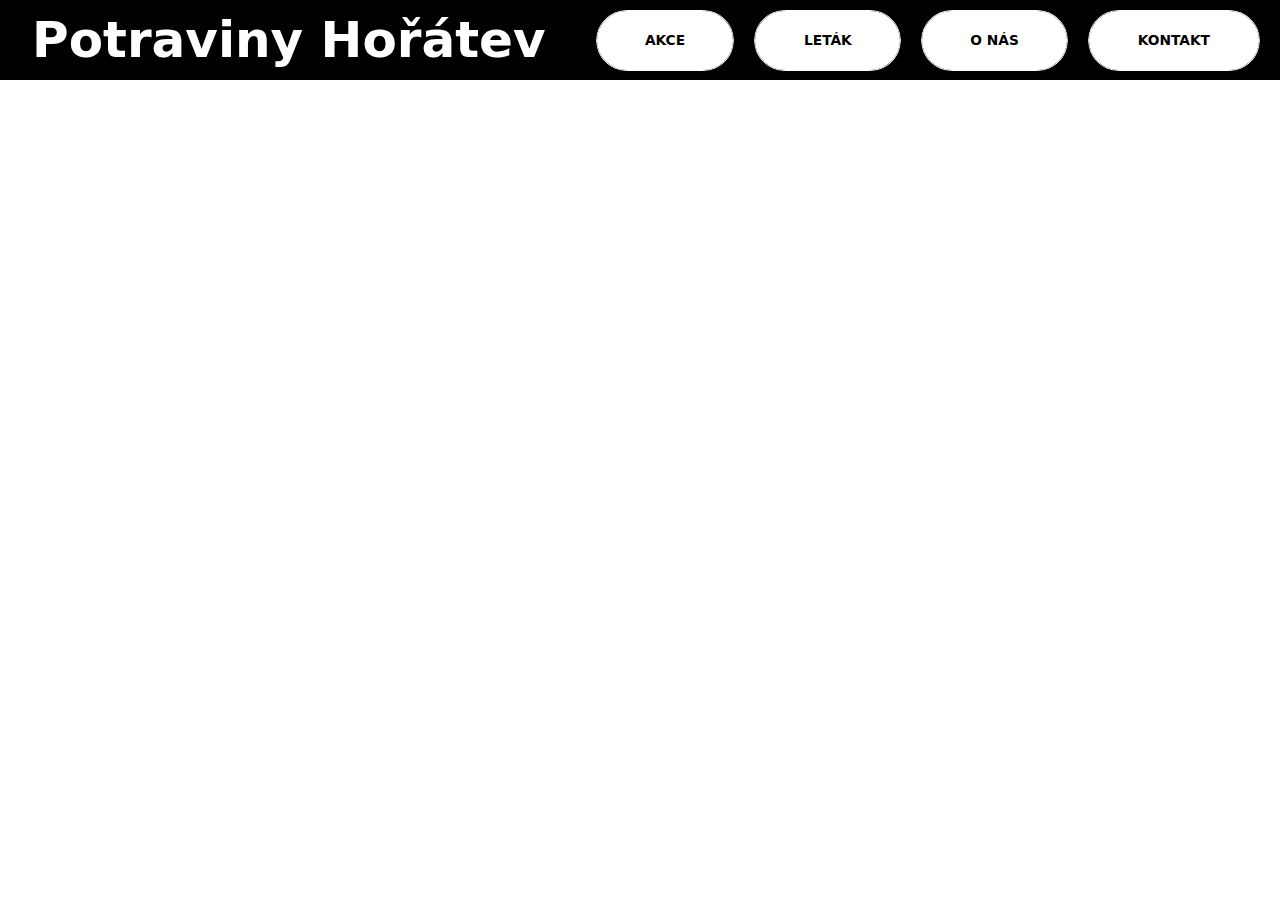
<file: KEM/index.html>
<!DOCTYPE html>
<html lang="en">
<head>
    <meta charset="UTF-8">
    <meta name="viewport" content="width=device-width, initial-scale=1.0">
    <title>Potraviny Hořátev</title>
    <link rel="stylesheet" href="style.css">
</head>
<body class="body1">
    <section class="header">
    <a href="index.html" style="text-decoration: none; color: inherit;">   
        <h1>Potraviny Hořátev</h1>
    </a>
    <a href="Akce.html" style="text-decoration: none; color: inherit;">
        <button class="btn-53">
            <div class="original">AKCE</div>
            <div class="letters">
            <span>A</span>
            <span>K</span>
            <span>C</span>
            <span>E</span>
            </div>
        </button>
    </a>
    <a href ="Leták.html" style="text-decoration: none; color: inherit;">
        <button1 class="btn-52">
            <div class="original">LETÁK</div>
            <div class="letters">
            <span>L</span>
            <span>E</span>
            <span>T</span>
            <span>Á</span>
            <span>K</span>
            </div>
        </button1>
    </a>
    <a href="O Nás.html" style="text-decoration: none; color: inherit;">
        <button2 class="btn-51">
            <div class="original">O NÁS</div>
            <div class="letters">
            <span>O</span>
            <span>&nbsp;</span>
            <span>N</span>
            <span>Á</span>
            <span>S</span>
            </div>
        </button2>
    </a>
    <a href="Kontakt.html" style="text-decoration: none; color: inherit;">
        <button3 class="btn-50">
            <div class="original">KONTAKT</div>
            <div class="letters">
            <span>K</span>
            <span>O</span>
            <span>N</span>
            <span>T</span>
            <span>A</span>
            <span>K</span>
            <span>T</span>
            </div>
    </section>
</body>

</html>
</file>
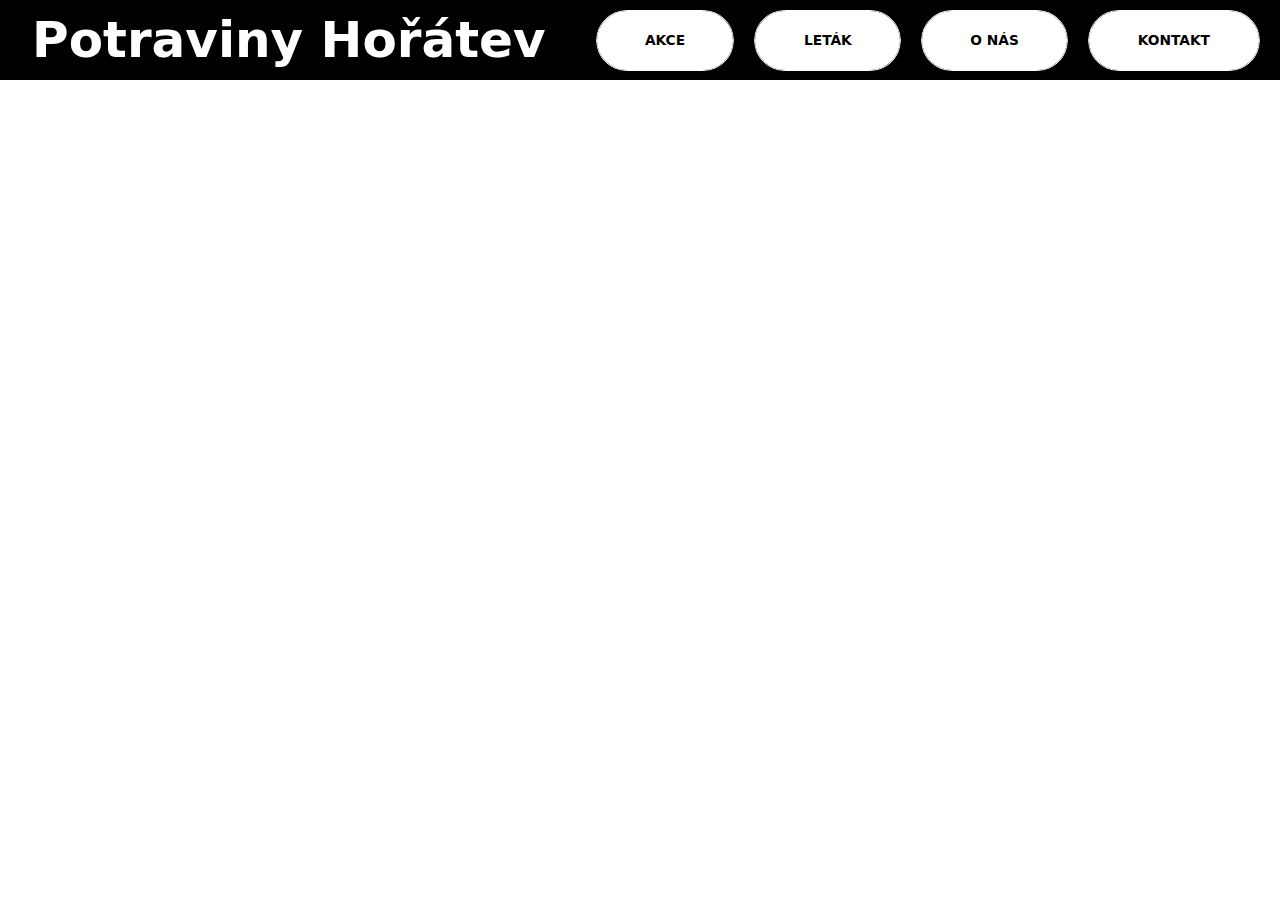
<file: KEM/Akce.html>
<!DOCTYPE html>
<html lang="en">
<head>
    <meta charset="UTF-8">
    <meta name="viewport" content="width=device-width, initial-scale=1.0">
    <title>AKCE</title>
    <link rel="stylesheet" href="style.css">
</head>
<body class="body1">
    <section class="header">
    <a href="index.html" style="text-decoration: none; color: inherit;">   
        <h1>Potraviny Hořátev</h1>
    </a>
    <a href="Akce.html" style="text-decoration: none; color: inherit;">
        <button class="btn-53">
            <div class="original">AKCE</div>
            <div class="letters">
            <span>A</span>
            <span>K</span>
            <span>C</span>
            <span>E</span>
            </div>
        </button>
    </a>
    <a href ="Leták.html" style="text-decoration: none; color: inherit;">
        <button1 class="btn-52">
            <div class="original">LETÁK</div>
            <div class="letters">
            <span>L</span>
            <span>E</span>
            <span>T</span>
            <span>Á</span>
            <span>K</span>
            </div>
        </button1>
    </a>
    <a href="O Nás.html" style="text-decoration: none; color: inherit;">
        <button2 class="btn-51">
            <div class="original">O NÁS</div>
            <div class="letters">
            <span>O</span>
            <span>&nbsp;</span>
            <span>N</span>
            <span>Á</span>
            <span>S</span>
            </div>
        </button2>
    </a>

    <a href="Kontakt.html" style="text-decoration: none; color: inherit;">
        <button3 class="btn-50">
            <div class="original">KONTAKT</div>
            <div class="letters">
            <span>K</span>
            <span>O</span>
            <span>N</span>
            <span>T</span>
            <span>A</span>
            <span>K</span>
            <span>T</span>
            </div>
        </button3>
    </a>
    </section>
</body>

</html>
</file>
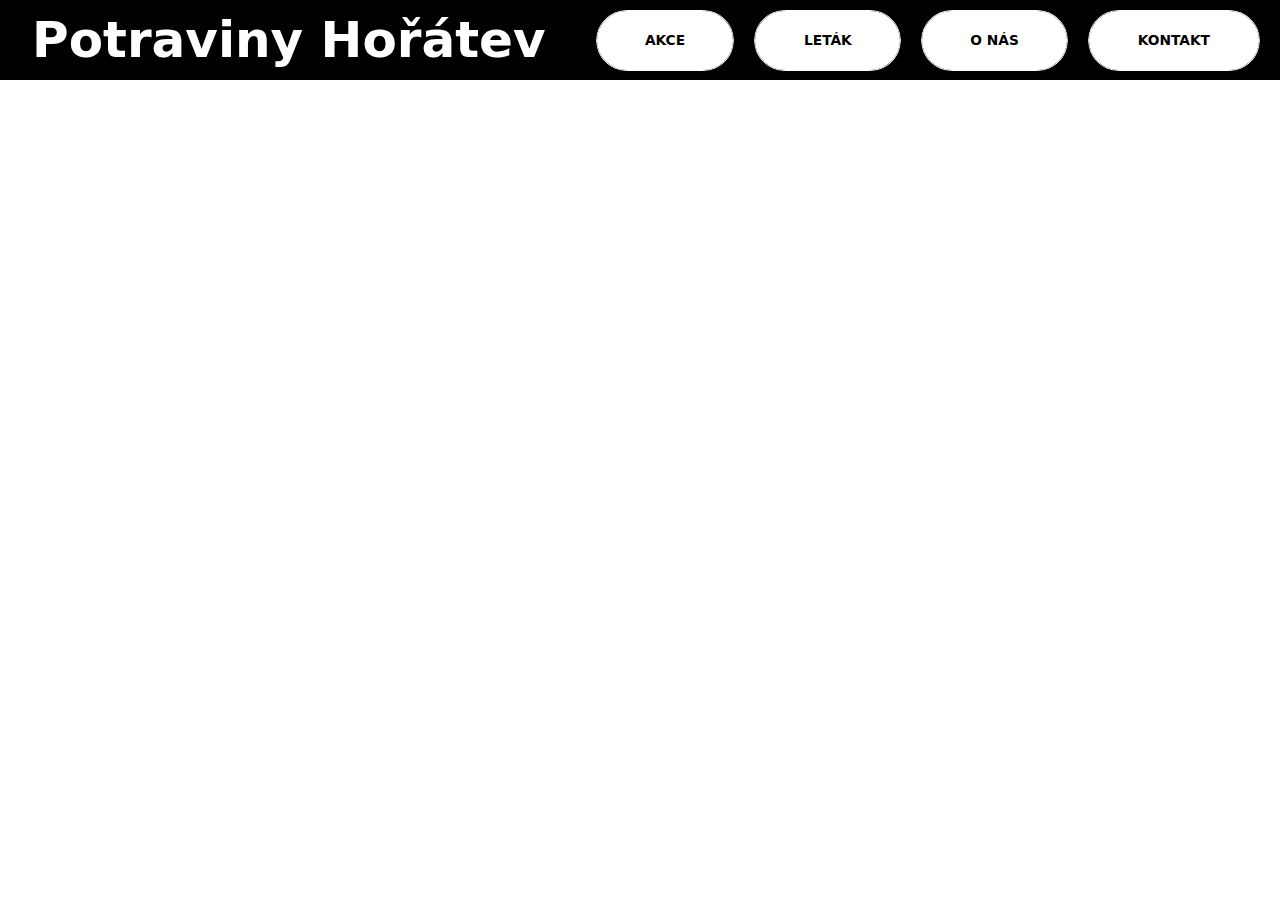
<file: KEM/Kontakt.html>
<!DOCTYPE html>
<html lang="en">
<head>
    <meta charset="UTF-8">
    <meta name="viewport" content="width=device-width, initial-scale=1.0">
    <title>KONTAKT</title>
    <link rel="stylesheet" href="style.css">
</head>
<body class="body1">
    <section class="header">
    <a href="index.html" style="text-decoration: none; color: inherit;">   
        <h1>Potraviny Hořátev</h1>
    </a>
    <a href="Akce.html" style="text-decoration: none; color: inherit;">
        <button class="btn-53">
            <div class="original">AKCE</div>
            <div class="letters">
            <span>A</span>
            <span>K</span>
            <span>C</span>
            <span>E</span>
            </div>
        </button>
    </a>
    <a href ="Leták.html" style="text-decoration: none; color: inherit;">
        <button1 class="btn-52">
            <div class="original">LETÁK</div>
            <div class="letters">
            <span>L</span>
            <span>E</span>
            <span>T</span>
            <span>Á</span>
            <span>K</span>
            </div>
        </button1>
    </a>
    <a href="O Nás.html" style="text-decoration: none; color: inherit;">
        <button2 class="btn-51">
            <div class="original">O NÁS</div>
            <div class="letters">
            <span>O</span>
            <span>&nbsp;</span>
            <span>N</span>
            <span>Á</span>
            <span>S</span>
            </div>
        </button2>
    </a>
    <a href="Kontakt.html" style="text-decoration: none; color: inherit;">
        <button3 class="btn-50">
            <div class="original">KONTAKT</div>
            <div class="letters">
            <span>K</span>
            <span>O</span>
            <span>N</span>
            <span>T</span>
            <span>A</span>
            <span>K</span>
            <span>T</span>
            </div>
        </button3>
    </a>
    </section>
</body>

</html>
</file>
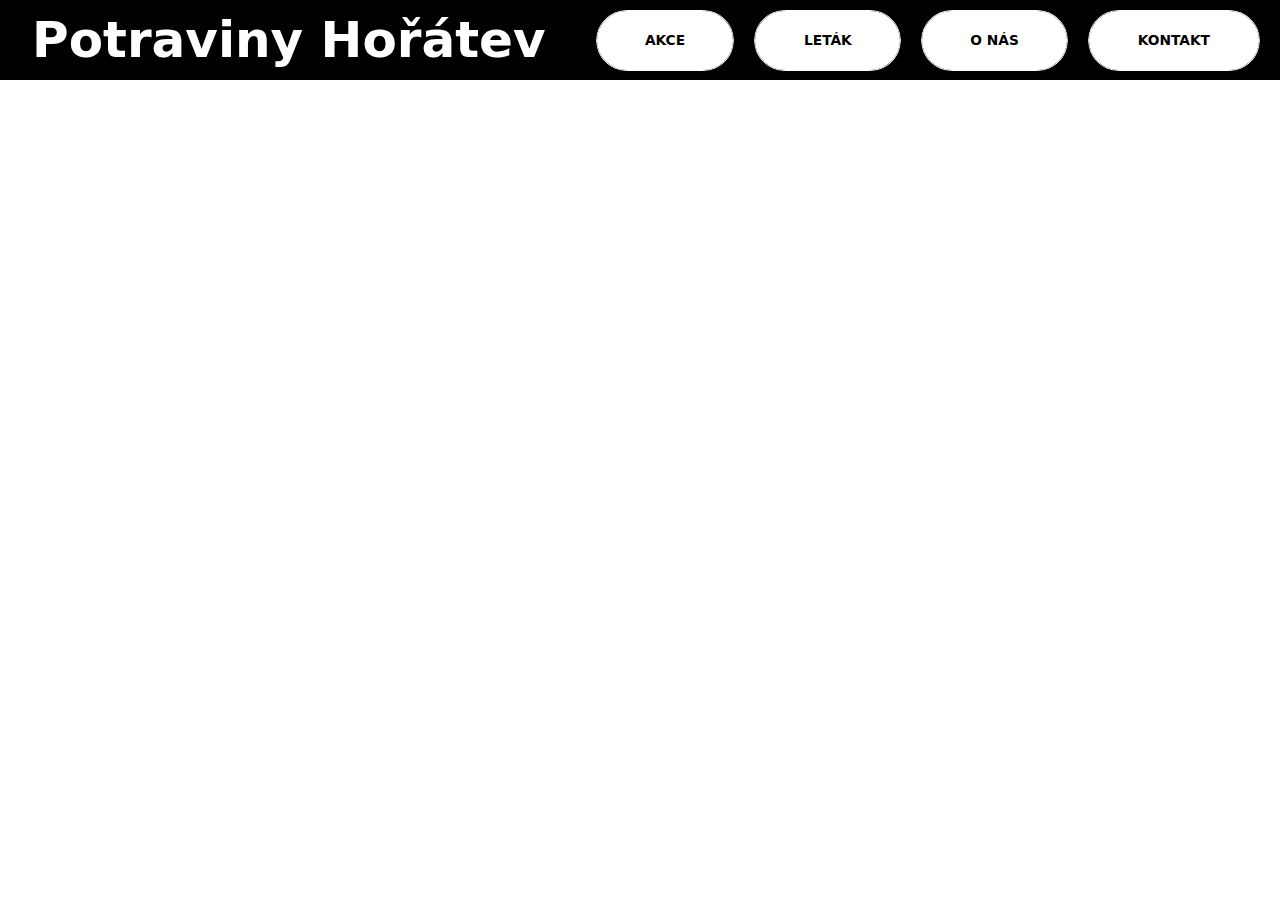
<file: KEM/Leták.html>
<!DOCTYPE html>
<html lang="en">
<head>
    <meta charset="UTF-8">
    <meta name="viewport" content="width=device-width, initial-scale=1.0">
    <title>LETÁK</title>
    <link rel="stylesheet" href="style.css">
</head>
<body class="body1">
    <section class="header">
    <a href="index.html" style="text-decoration: none; color: inherit;">   
        <h1>Potraviny Hořátev</h1>
    </a>
    <a href="Akce.html" style="text-decoration: none; color: inherit;">
        <button class="btn-53">
            <div class="original">AKCE</div>
            <div class="letters">
            <span>A</span>
            <span>K</span>
            <span>C</span>
            <span>E</span>
            </div>
        </button>
    </a>
    <a href ="Leták.html" style="text-decoration: none; color: inherit;">
        <button1 class="btn-52">
            <div class="original">LETÁK</div>
            <div class="letters">
            <span>L</span>
            <span>E</span>
            <span>T</span>
            <span>Á</span>
            <span>K</span>
            </div>
        </button1>
    </a>
    <a href="O Nás.html" style="text-decoration: none; color: inherit;">
        <button2 class="btn-51">
            <div class="original">O NÁS</div>
            <div class="letters">
            <span>O</span>
            <span>&nbsp;</span>
            <span>N</span>
            <span>Á</span>
            <span>S</span>
            </div>
        </button2>
    </a>
    <a href="Kontakt.html" style="text-decoration: none; color: inherit;">
        <button3 class="btn-50">
            <div class="original">KONTAKT</div>
            <div class="letters">
            <span>K</span>
            <span>O</span>
            <span>N</span>
            <span>T</span>
            <span>A</span>
            <span>K</span>
            <span>T</span>
            </div>
        </button3>
    </a>
    </section>
</body>

</html>
</file>
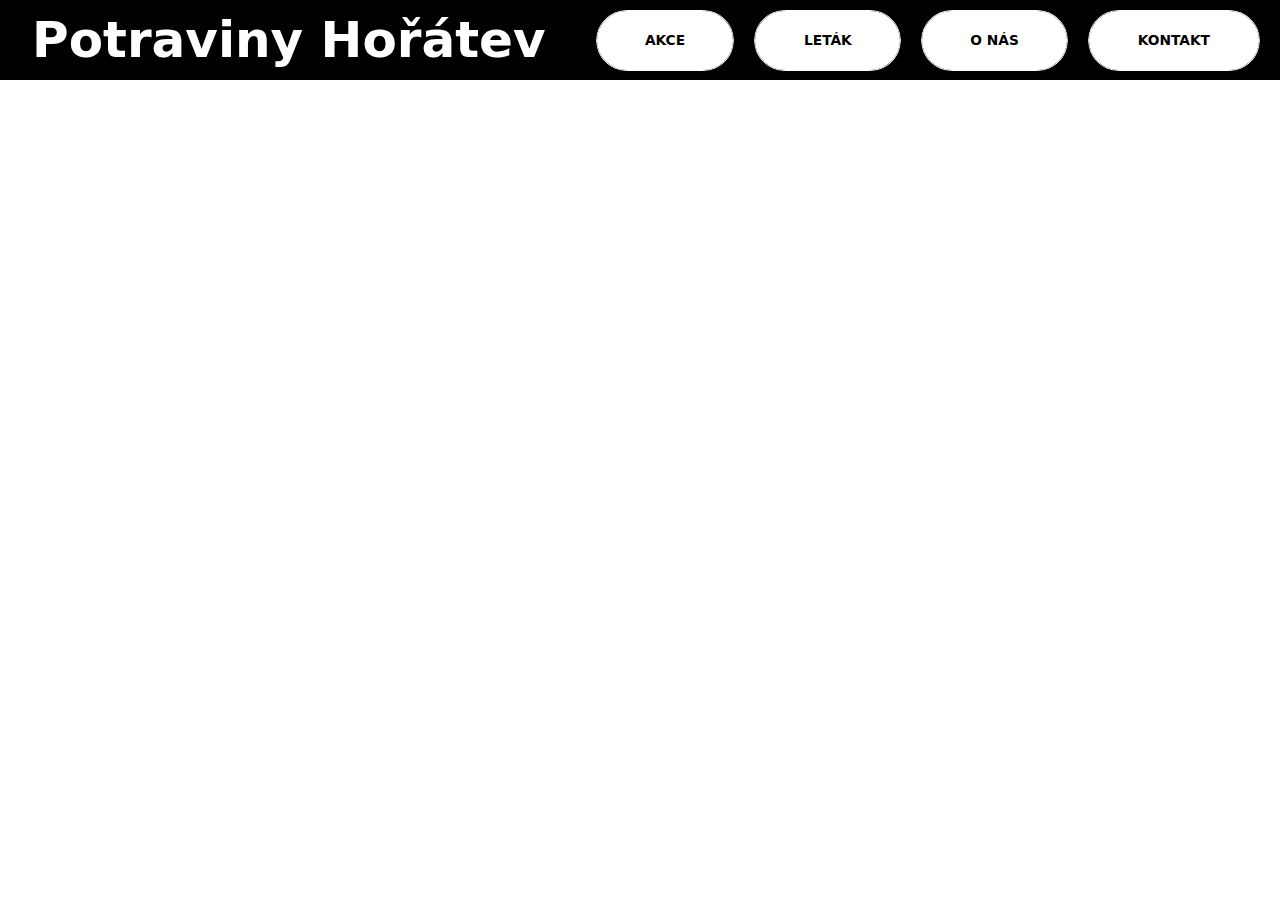
<file: KEM/O Nás.html>
<!DOCTYPE html>
<html lang="en">
<head>
    <meta charset="UTF-8">
    <meta name="viewport" content="width=device-width, initial-scale=1.0">
    <title>O NÁS</title>
    <link rel="stylesheet" href="style.css">
</head>
<body class="body1">
    <section class="header">
    <a href="index.html" style="text-decoration: none; color: inherit;">   
        <h1>Potraviny Hořátev</h1>
    </a>
    <a href="Akce.html" style="text-decoration: none; color: inherit;">
        <button class="btn-53">
            <div class="original">AKCE</div>
            <div class="letters">
            <span>A</span>
            <span>K</span>
            <span>C</span>
            <span>E</span>
            </div>
        </button>
    </a>
    <a href ="Leták.html" style="text-decoration: none; color: inherit;">
        <button1 class="btn-52">
            <div class="original">LETÁK</div>
            <div class="letters">
            <span>L</span>
            <span>E</span>
            <span>T</span>
            <span>Á</span>
            <span>K</span>
            </div>
        </button1>
    </a>
    <a href="O Nás.html" style="text-decoration: none; color: inherit;">
        <button2 class="btn-51">
            <div class="original">O NÁS</div>
            <div class="letters">
            <span>O</span>
            <span>&nbsp;</span>
            <span>N</span>
            <span>Á</span>
            <span>S</span>
            </div>
        </button2>
    </a>
    <a href="Kontakt.html" style="text-decoration: none; color: inherit;">
        <button3 class="btn-50">
            <div class="original">KONTAKT</div>
            <div class="letters">
            <span>K</span>
            <span>O</span>
            <span>N</span>
            <span>T</span>
            <span>A</span>
            <span>K</span>
            <span>T</span>
            </div>
        </button3>
    </a>
    </section>
</body>
</html>
</body>

</html>
</file>
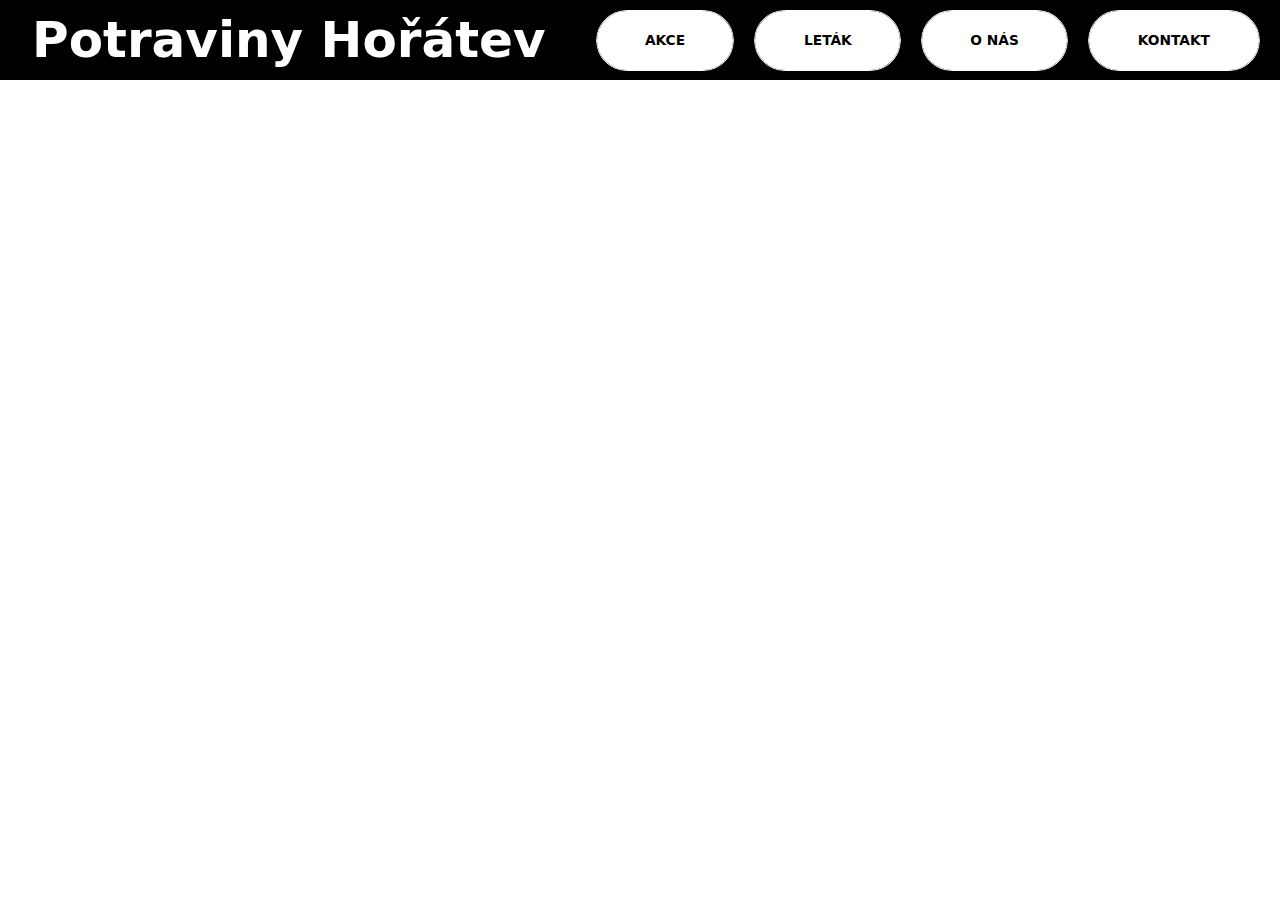
<file: KEM/Potraviny Hořátev.html>
<!DOCTYPE html>
<html lang="en">
<head>
    <meta charset="UTF-8">
    <meta name="viewport" content="width=device-width, initial-scale=1.0">
    <title>Potraviny Hořátev</title>
    <link rel="stylesheet" href="style.css">
</head>
<body class="body1">
    <section class="header">
    <a href="Potraviny Hořátev.html" style="text-decoration: none; color: inherit;">   
        <h1>Potraviny Hořátev</h1>
    </a>
    <a href="Akce.html" style="text-decoration: none; color: inherit;">
        <button class="btn-53">
            <div class="original">AKCE</div>
            <div class="letters">
            <span>A</span>
            <span>K</span>
            <span>C</span>
            <span>E</span>
            </div>
        </button>
    </a>
    <a href ="Leták.html" style="text-decoration: none; color: inherit;">
        <button1 class="btn-52">
            <div class="original">LETÁK</div>
            <div class="letters">
            <span>L</span>
            <span>E</span>
            <span>T</span>
            <span>Á</span>
            <span>K</span>
            </div>
        </button1>
    </a>
    <a href="O Nás.html" style="text-decoration: none; color: inherit;">
        <button2 class="btn-51">
            <div class="original">O NÁS</div>
            <div class="letters">
            <span>O</span>
            <span>&nbsp;</span>
            <span>N</span>
            <span>Á</span>
            <span>S</span>
            </div>
        </button2>
    </a>
    <a href="Kontakt.html" style="text-decoration: none; color: inherit;">
        <button3 class="btn-50">
            <div class="original">KONTAKT</div>
            <div class="letters">
            <span>K</span>
            <span>O</span>
            <span>N</span>
            <span>T</span>
            <span>A</span>
            <span>K</span>
            <span>T</span>
            </div>
    </section>
</body>
</html>
</file>
<file: KEM/style.css>
*{
    margin: 0;
    padding: 0;
}
.body1{
    background-color: white;
}

.header{
    grid-area: header;
    background-color: black;
    position: fixed;
    width: 100vw;
    padding-top: 0; 
    color: white;
    font-family: ui-sans-serif, system-ui, -apple-system, BlinkMacSystemFont,
    Segoe UI, Roboto, Helvetica Neue, Arial, Noto Sans, sans-serif,
    Apple Color Emoji, Segoe UI Emoji, Segoe UI Symbol, Noto Color Emoji;
    font-size: 25px;
    display: flex;
    align-items: center; 
    justify-content: flex-start; 
    height: 80px; 
    padding-left: 32px; 
}
.btn-53,
.btn-53 *,
.btn-53 :after,
.btn-53 :before,
.btn-53:after,
.btn-53:before {
  border: 0 solid;
  box-sizing: border-box;
}
.btn-53 {
  -webkit-tap-highlight-color: transparent;
  -webkit-appearance: button;
  background-color: #000;
  background-image: none;
  color: #fff;
  cursor: pointer;
  font-family: ui-sans-serif, system-ui, -apple-system, BlinkMacSystemFont,
    Segoe UI, Roboto, Helvetica Neue, Arial, Noto Sans, sans-serif,
    Apple Color Emoji, Segoe UI Emoji, Segoe UI Symbol, Noto Color Emoji;
  font-size: 55%;
  line-height: 1.5;
  margin: 50px ;
  -webkit-mask-image: -webkit-radial-gradient(#000, #fff);
  padding: 0;
}
.btn-53:disabled {
  cursor: default;
}
.btn-53:-moz-focusring {
  outline: auto;
}
.btn-53 svg {
  display: block;
  vertical-align: middle;
}
.btn-53 [hidden] {
  display: none;
}
.btn-53 {
  border: 1px solid;
  border-radius: 999px;
  box-sizing: border-box;
  display: block;
  font-weight: 900;
  overflow: hidden;
  padding: 1.2rem 3rem;
  position: relative;
  text-transform: uppercase;
}
.btn-53 .original {
  background: #fff;
  color: #000;
  display: grid;
  inset: 0;
  place-content: center;
  position: absolute;
  transition: transform 0.2s cubic-bezier(0.87, 0, 0.13, 1);
}
.btn-53:hover .original {
  transform: translateY(100%);
}
.btn-53 .letters {
  display: inline-flex;
}
.btn-53 span {
  opacity: 0;
  transform: translateY(-15px);
  transition: transform 0.2s cubic-bezier(0.87, 0, 0.13, 1), opacity 0.2s;
}
.btn-53 span:nth-child(2n) {
  transform: translateY(15px);
}
.btn-53:hover span {
  opacity: 1;
  transform: translateY(0);
}
.btn-53:hover span:nth-child(2) {
  transition-delay: 0.1s;
}
.btn-53:hover span:nth-child(3) {
  transition-delay: 0.2s;
}
.btn-53:hover span:nth-child(4) {
  transition-delay: 0.3s;
}
.btn-53:hover span:nth-child(5) {
  transition-delay: 0.4s;
}
.btn-53:hover span:nth-child(6) {
  transition-delay: 0.5s;
}
.btn-52,
.btn-52 *,
.btn-52 :after,
.btn-52 :before,
.btn-52:after,
.btn-52:before {
  border: 0 solid;
  box-sizing: border-box;
}
.btn-52 {
  -webkit-tap-highlight-color: transparent;
  -webkit-appearance: button;
  background-color: #000;
  background-image: none;
  color: #fff;
  cursor: pointer;
  font-family: ui-sans-serif, system-ui, -apple-system, BlinkMacSystemFont,
    Segoe UI, Roboto, Helvetica Neue, Arial, Noto Sans, sans-serif,
    Apple Color Emoji, Segoe UI Emoji, Segoe UI Symbol, Noto Color Emoji;
  font-size: 55%;
  line-height: 1.5;
  margin: -30px ;
  -webkit-mask-image: -webkit-radial-gradient(#000, #fff);
  padding: 0;
}
.btn-52:disabled {
  cursor: default;
}
.btn-52:-moz-focusring {
  outline: auto;
}
.btn-52 svg {
  display: block;
  vertical-align: middle;
}
.btn-52 [hidden] {
  display: none;
}
.btn-52 {
  border: 1px solid;
  border-radius: 999px;
  box-sizing: border-box;
  display: block;
  font-weight: 900;
  overflow: hidden;
  padding: 1.2rem 3rem;
  position: relative;
  text-transform: uppercase;
}
.btn-52 .original {
  background: #fff;
  color: #000;
  display: grid;
  inset: 0;
  place-content: center;
  position: absolute;
  transition: transform 0.2s cubic-bezier(0.87, 0, 0.13, 1);
}
.btn-52:hover .original {
  transform: translateY(100%);
}
.btn-52 .letters {
  display: inline-flex;
}
.btn-52 span 
{
  opacity: 0;
  transform: translateY(-15px);
  transition: transform 0.2s cubic-bezier(0.87, 0, 0.13, 1), opacity 0.2s;
}
.btn-52 span:nth-child(2n) {
  transform: translateY(15px);
}
.btn-52:hover span {
  opacity: 1;
  transform: translateY(0);
}
.btn-52:hover span:nth-child(2) {
  transition-delay: 0.1s;
}
.btn-52:hover span:nth-child(3) {
  transition-delay: 0.2s;
}
.btn-52:hover span:nth-child(4) {
  transition-delay: 0.3s;
}
.btn-52:hover span:nth-child(5) {
  transition-delay: 0.4s;
}
.btn-52:hover span:nth-child(6) {
  transition-delay: 0.5s;
}
.btn-51,
.btn-51 *,
.btn-51 :after,
.btn-51 :before,
.btn-51:after,
.btn-51:before {
  border: 0 solid;
  box-sizing: border-box;
}
.btn-51 {
  -webkit-tap-highlight-color: transparent;
  -webkit-appearance: button;
  background-color: #000;
  background-image: none;
  color: #fff;
  cursor: pointer;
  font-family: ui-sans-serif, system-ui, -apple-system, BlinkMacSystemFont,
    Segoe UI, Roboto, Helvetica Neue, Arial, Noto Sans, sans-serif,
    Apple Color Emoji, Segoe UI Emoji, Segoe UI Symbol, Noto Color Emoji;
  font-size: 55%;
  line-height: 1.5;
  margin: 50px ;
  -webkit-mask-image: -webkit-radial-gradient(#000, #fff);
  padding: 0;
}
.btn-51:disabled {
  cursor: default;
}
.btn-51:-moz-focusring {
  outline: auto;
}
.btn-51 svg {
  display: block;
  vertical-align: middle;
}
.btn-51 [hidden] {
  display: none;
}
.btn-51 {
  border: 1px solid;
  border-radius: 999px;
  box-sizing: border-box;
  display: block;
  font-weight: 900;
  overflow: hidden;
  padding: 1.2rem 3rem;
  position: relative;
  text-transform: uppercase;
}
.btn-51 .original {
  background: #fff;
  color: #000;
  display: grid;
  inset: 0;
  place-content: center;
  position: absolute;
  transition: transform 0.2s cubic-bezier(0.87, 0, 0.13, 1);
}
.btn-51:hover .original {
  transform: translateY(100%);
}
.btn-51 .letters {
  display: inline-flex;
}
.btn-51 span 
{
  opacity: 0;
  transform: translateY(-15px);
  transition: transform 0.2s cubic-bezier(0.87, 0, 0.13, 1), opacity 0.2s;
}
.btn-51 span:nth-child(2n) {
  transform: translateY(15px);
}
.btn-51:hover span {
  opacity: 1;
  transform: translateY(0);
}
.btn-51:hover span:nth-child(2) {
  transition-delay: 0.1s;
}
.btn-51:hover span:nth-child(3) {
  transition-delay: 0.2s;
}
.btn-51:hover span:nth-child(4) {
  transition-delay: 0.3s;
}
.btn-51:hover span:nth-child(5) {
  transition-delay: 0.4s;
}
.btn-51:hover span:nth-child(6) {
  transition-delay: 0.5s;
}
.header2{
    grid-area: header;
    background-color: black;
    position: fixed;
    width: 100vw;
    padding-top: 0; 
    color: white;
    font-family: ui-sans-serif, system-ui, -apple-system, BlinkMacSystemFont,
    Segoe UI, Roboto, Helvetica Neue, Arial, Noto Sans, sans-serif,
    Apple Color Emoji, Segoe UI Emoji, Segoe UI Symbol, Noto Color Emoji;
    font-size: 25px;
    display: flex;
    align-items: center; 
    justify-content: flex-start; 
    height: 80px; 
    padding-left: 32px; 
}

.btn-53,
.btn-53 *,
.btn-53 :after,
.btn-53 :before,
.btn-53:after,
.btn-53:before {
  border: 0 solid;
  box-sizing: border-box;
}
.btn-53 {
  -webkit-tap-highlight-color: transparent;
  -webkit-appearance: button;
  background-color: #000;
  background-image: none;
  color: #fff;
  cursor: pointer;
  font-family: ui-sans-serif, system-ui, -apple-system, BlinkMacSystemFont,
    Segoe UI, Roboto, Helvetica Neue, Arial, Noto Sans, sans-serif,
    Apple Color Emoji, Segoe UI Emoji, Segoe UI Symbol, Noto Color Emoji;
  font-size: 55%;
  line-height: 1.5;
  margin: 50px ;
  -webkit-mask-image: -webkit-radial-gradient(#000, #fff);
  padding: 0;
}
.btn-53:disabled {
  cursor: default;
}
.btn-53:-moz-focusring {
  outline: auto;
}
.btn-53 svg {
  display: block;
  vertical-align: middle;
}
.btn-53 [hidden] {
  display: none;
}
.btn-53 {
  border: 1px solid;
  border-radius: 999px;
  box-sizing: border-box;
  display: block;
  font-weight: 900;
  overflow: hidden;
  padding: 1.2rem 3rem;
  position: relative;
  text-transform: uppercase;
}
.btn-53 .original {
  background: #fff;
  color: #000;
  display: grid;
  inset: 0;
  place-content: center;
  position: absolute;
  transition: transform 0.2s cubic-bezier(0.87, 0, 0.13, 1);
}
.btn-53:hover .original {
  transform: translateY(100%);
}
.btn-53 .letters {
  display: inline-flex;
}
.btn-53 span {
  opacity: 0;
  transform: translateY(-15px);
  transition: transform 0.2s cubic-bezier(0.87, 0, 0.13, 1), opacity 0.2s;
}
.btn-53 span:nth-child(2n) {
  transform: translateY(15px);
}
.btn-53:hover span {
  opacity: 1;
  transform: translateY(0);
}
.btn-53:hover span:nth-child(2) {
  transition-delay: 0.1s;
}
.btn-53:hover span:nth-child(3) {
  transition-delay: 0.2s;
}
.btn-53:hover span:nth-child(4) {
  transition-delay: 0.3s;
}
.btn-53:hover span:nth-child(5) {
  transition-delay: 0.4s;
}
.btn-53:hover span:nth-child(6) {
  transition-delay: 0.5s;
}
.btn-52,
.btn-52 *,
.btn-52 :after,
.btn-52 :before,
.btn-52:after,
.btn-52:before {
  border: 0 solid;
  box-sizing: border-box;
}
.btn-52 {
  -webkit-tap-highlight-color: transparent;
  -webkit-appearance: button;
  background-color: #000;
  background-image: none;
  color: #fff;
  cursor: pointer;
  font-family: ui-sans-serif, system-ui, -apple-system, BlinkMacSystemFont,
    Segoe UI, Roboto, Helvetica Neue, Arial, Noto Sans, sans-serif,
    Apple Color Emoji, Segoe UI Emoji, Segoe UI Symbol, Noto Color Emoji;
  font-size: 55%;
  line-height: 1.5;
  margin: -30px ;
  -webkit-mask-image: -webkit-radial-gradient(#000, #fff);
  padding: 0;
}
.btn-52:disabled {
  cursor: default;
}
.btn-52:-moz-focusring {
  outline: auto;
}
.btn-52 svg {
  display: block;
  vertical-align: middle;
}
.btn-52 [hidden] {
  display: none;
}
.btn-52 {
  border: 1px solid;
  border-radius: 999px;
  box-sizing: border-box;
  display: block;
  font-weight: 900;
  overflow: hidden;
  padding: 1.2rem 3rem;
  position: relative;
  text-transform: uppercase;
}
.btn-52 .original {
  background: #fff;
  color: #000;
  display: grid;
  inset: 0;
  place-content: center;
  position: absolute;
  transition: transform 0.2s cubic-bezier(0.87, 0, 0.13, 1);
}
.btn-52:hover .original {
  transform: translateY(100%);
}
.btn-52 .letters {
  display: inline-flex;
}
.btn-52 span 
{
  opacity: 0;
  transform: translateY(-15px);
  transition: transform 0.2s cubic-bezier(0.87, 0, 0.13, 1), opacity 0.2s;
}
.btn-52 span:nth-child(2n) {
  transform: translateY(15px);
}
.btn-52:hover span {
  opacity: 1;
  transform: translateY(0);
}
.btn-52:hover span:nth-child(2) {
  transition-delay: 0.1s;
}
.btn-52:hover span:nth-child(3) {
  transition-delay: 0.2s;
}
.btn-52:hover span:nth-child(4) {
  transition-delay: 0.3s;
}
.btn-52:hover span:nth-child(5) {
  transition-delay: 0.4s;
}
.btn-52:hover span:nth-child(6) {
  transition-delay: 0.5s;
}
.btn-51,
.btn-51 *,
.btn-51 :after,
.btn-51 :before,
.btn-51:after,
.btn-51:before {
  border: 0 solid;
  box-sizing: border-box;
}
.btn-51 {
  -webkit-tap-highlight-color: transparent;
  -webkit-appearance: button;
  background-color: #000;
  background-image: none;
  color: #fff;
  cursor: pointer;
  font-family: ui-sans-serif, system-ui, -apple-system, BlinkMacSystemFont,
    Segoe UI, Roboto, Helvetica Neue, Arial, Noto Sans, sans-serif,
    Apple Color Emoji, Segoe UI Emoji, Segoe UI Symbol, Noto Color Emoji;
  font-size: 55%;
  line-height: 1.5;
  margin: 50px ;
  -webkit-mask-image: -webkit-radial-gradient(#000, #fff);
  padding: 0;
}
.btn-51:disabled {
  cursor: default;
}
.btn-51:-moz-focusring {
  outline: auto;
}
.btn-51 svg {
  display: block;
  vertical-align: middle;
}
.btn-51 [hidden] {
  display: none;
}
.btn-51 {
  border: 1px solid;
  border-radius: 999px;
  box-sizing: border-box;
  display: block;
  font-weight: 900;
  overflow: hidden;
  padding: 1.2rem 3rem;
  position: relative;
  text-transform: uppercase;
}
.btn-51 .original {
  background: #fff;
  color: #000;
  display: grid;
  inset: 0;
  place-content: center;
  position: absolute;
  transition: transform 0.2s cubic-bezier(0.87, 0, 0.13, 1);
}
.btn-51:hover .original {
  transform: translateY(100%);
}
.btn-51 .letters {
  display: inline-flex;
}
.btn-51 span 
{
  opacity: 0;
  transform: translateY(-15px);
  transition: transform 0.2s cubic-bezier(0.87, 0, 0.13, 1), opacity 0.2s;
}
.btn-51 span:nth-child(2n) {
  transform: translateY(15px);
}
.btn-51:hover span {
  opacity: 1;
  transform: translateY(0);
}
.btn-51:hover span:nth-child(2) {
  transition-delay: 0.1s;
}
.btn-51:hover span:nth-child(3) {
  transition-delay: 0.2s;
}
.btn-51:hover span:nth-child(4) {
  transition-delay: 0.3s;
}
.btn-51:hover span:nth-child(5) {
  transition-delay: 0.4s;
}
.btn-51:hover span:nth-child(6) {
  transition-delay: 0.5s;
}
.header3{
    grid-area: header;
    background-color: black;
    position: fixed;
    width: 100vw;
    padding-top: 0; 
    color: white;
    font-family: ui-sans-serif, system-ui, -apple-system, BlinkMacSystemFont,
    Segoe UI, Roboto, Helvetica Neue, Arial, Noto Sans, sans-serif,
    Apple Color Emoji, Segoe UI Emoji, Segoe UI Symbol, Noto Color Emoji;
    font-size: 25px;
    display: flex;
    align-items: center; 
    justify-content: flex-start; 
    height: 80px; 
    padding-left: 32px; 
}

.btn-53,
.btn-53 *,
.btn-53 :after,
.btn-53 :before,
.btn-53:after,
.btn-53:before {
  border: 0 solid;
  box-sizing: border-box;
}
.btn-53 {
  -webkit-tap-highlight-color: transparent;
  -webkit-appearance: button;
  background-color: #000;
  background-image: none;
  color: #fff;
  cursor: pointer;
  font-family: ui-sans-serif, system-ui, -apple-system, BlinkMacSystemFont,
    Segoe UI, Roboto, Helvetica Neue, Arial, Noto Sans, sans-serif,
    Apple Color Emoji, Segoe UI Emoji, Segoe UI Symbol, Noto Color Emoji;
  font-size: 55%;
  line-height: 1.5;
  margin: 50px ;
  -webkit-mask-image: -webkit-radial-gradient(#000, #fff);
  padding: 0;
}
.btn-53:disabled {
  cursor: default;
}
.btn-53:-moz-focusring {
  outline: auto;
}
.btn-53 svg {
  display: block;
  vertical-align: middle;
}
.btn-53 [hidden] {
  display: none;
}
.btn-53 {
  border: 1px solid;
  border-radius: 999px;
  box-sizing: border-box;
  display: block;
  font-weight: 900;
  overflow: hidden;
  padding: 1.2rem 3rem;
  position: relative;
  text-transform: uppercase;
}
.btn-53 .original {
  background: #fff;
  color: #000;
  display: grid;
  inset: 0;
  place-content: center;
  position: absolute;
  transition: transform 0.2s cubic-bezier(0.87, 0, 0.13, 1);
}
.btn-53:hover .original {
  transform: translateY(100%);
}
.btn-53 .letters {
  display: inline-flex;
}
.btn-53 span {
  opacity: 0;
  transform: translateY(-15px);
  transition: transform 0.2s cubic-bezier(0.87, 0, 0.13, 1), opacity 0.2s;
}
.btn-53 span:nth-child(2n) {
  transform: translateY(15px);
}
.btn-53:hover span {
  opacity: 1;
  transform: translateY(0);
}
.btn-53:hover span:nth-child(2) {
  transition-delay: 0.1s;
}
.btn-53:hover span:nth-child(3) {
  transition-delay: 0.2s;
}
.btn-53:hover span:nth-child(4) {
  transition-delay: 0.3s;
}
.btn-53:hover span:nth-child(5) {
  transition-delay: 0.4s;
}
.btn-53:hover span:nth-child(6) {
  transition-delay: 0.5s;
}
.btn-52,
.btn-52 *,
.btn-52 :after,
.btn-52 :before,
.btn-52:after,
.btn-52:before {
  border: 0 solid;
  box-sizing: border-box;
}
.btn-52 {
  -webkit-tap-highlight-color: transparent;
  -webkit-appearance: button;
  background-color: #000;
  background-image: none;
  color: #fff;
  cursor: pointer;
  font-family: ui-sans-serif, system-ui, -apple-system, BlinkMacSystemFont,
    Segoe UI, Roboto, Helvetica Neue, Arial, Noto Sans, sans-serif,
    Apple Color Emoji, Segoe UI Emoji, Segoe UI Symbol, Noto Color Emoji;
  font-size: 55%;
  line-height: 1.5;
  margin: -30px ;
  -webkit-mask-image: -webkit-radial-gradient(#000, #fff);
  padding: 0;
}
.btn-52:disabled {
  cursor: default;
}
.btn-52:-moz-focusring {
  outline: auto;
}
.btn-52 svg {
  display: block;
  vertical-align: middle;
}
.btn-52 [hidden] {
  display: none;
}
.btn-52 {
  border: 1px solid;
  border-radius: 999px;
  box-sizing: border-box;
  display: block;
  font-weight: 900;
  overflow: hidden;
  padding: 1.2rem 3rem;
  position: relative;
  text-transform: uppercase;
}
.btn-52 .original {
  background: #fff;
  color: #000;
  display: grid;
  inset: 0;
  place-content: center;
  position: absolute;
  transition: transform 0.2s cubic-bezier(0.87, 0, 0.13, 1);
}
.btn-52:hover .original {
  transform: translateY(100%);
}
.btn-52 .letters {
  display: inline-flex;
}
.btn-52 span 
{
  opacity: 0;
  transform: translateY(-15px);
  transition: transform 0.2s cubic-bezier(0.87, 0, 0.13, 1), opacity 0.2s;
}
.btn-52 span:nth-child(2n) {
  transform: translateY(15px);
}
.btn-52:hover span {
  opacity: 1;
  transform: translateY(0);
}
.btn-52:hover span:nth-child(2) {
  transition-delay: 0.1s;
}
.btn-52:hover span:nth-child(3) {
  transition-delay: 0.2s;
}
.btn-52:hover span:nth-child(4) {
  transition-delay: 0.3s;
}
.btn-52:hover span:nth-child(5) {
  transition-delay: 0.4s;
}
.btn-52:hover span:nth-child(6) {
  transition-delay: 0.5s;
}
.btn-51,
.btn-51 *,
.btn-51 :after,
.btn-51 :before,
.btn-51:after,
.btn-51:before {
  border: 0 solid;
  box-sizing: border-box;
}
.btn-51 {
  -webkit-tap-highlight-color: transparent;
  -webkit-appearance: button;
  background-color: #000;
  background-image: none;
  color: #fff;
  cursor: pointer;
  font-family: ui-sans-serif, system-ui, -apple-system, BlinkMacSystemFont,
    Segoe UI, Roboto, Helvetica Neue, Arial, Noto Sans, sans-serif,
    Apple Color Emoji, Segoe UI Emoji, Segoe UI Symbol, Noto Color Emoji;
  font-size: 55%;
  line-height: 1.5;
  margin: 50px ;
  -webkit-mask-image: -webkit-radial-gradient(#000, #fff);
  padding: 0;
}
.btn-51:disabled {
  cursor: default;
}
.btn-51:-moz-focusring {
  outline: auto;
}
.btn-51 svg {
  display: block;
  vertical-align: middle;
}
.btn-51 [hidden] {
  display: none;
}
.btn-51 {
  border: 1px solid;
  border-radius: 999px;
  box-sizing: border-box;
  display: block;
  font-weight: 900;
  overflow: hidden;
  padding: 1.2rem 3rem;
  position: relative;
  text-transform: uppercase;
}
.btn-51 .original {
  background: #fff;
  color: #000;
  display: grid;
  inset: 0;
  place-content: center;
  position: absolute;
  transition: transform 0.2s cubic-bezier(0.87, 0, 0.13, 1);
}
.btn-51:hover .original {
  transform: translateY(100%);
}
.btn-51 .letters {
  display: inline-flex;
}
.btn-51 span 
{
  opacity: 0;
  transform: translateY(-15px);
  transition: transform 0.2s cubic-bezier(0.87, 0, 0.13, 1), opacity 0.2s;
}
.btn-51 span:nth-child(2n) {
  transform: translateY(15px);
}
.btn-51:hover span {
  opacity: 1;
  transform: translateY(0);
}
.btn-51:hover span:nth-child(2) {
  transition-delay: 0.1s;
}
.btn-51:hover span:nth-child(3) {
  transition-delay: 0.2s;
}
.btn-51:hover span:nth-child(4) {
  transition-delay: 0.3s;
}
.btn-51:hover span:nth-child(5) {
  transition-delay: 0.4s;
}
.btn-51:hover span:nth-child(6) {
  transition-delay: 0.5s;
}
.btn-50,
.btn-50 *,
.btn-50 :after,
.btn-50 :before,
.btn-50:after,
.btn-50:before {
  border: 0 solid;
  box-sizing: border-box;
}
.btn-50 {
  -webkit-tap-highlight-color: transparent;
  -webkit-appearance: button;
  background-color: #000;
  background-image: none;
  color: #fff;
  cursor: pointer;
  font-family: ui-sans-serif, system-ui, -apple-system, BlinkMacSystemFont,
    Segoe UI, Roboto, Helvetica Neue, Arial, Noto Sans, sans-serif,
    Apple Color Emoji, Segoe UI Emoji, Segoe UI Symbol, Noto Color Emoji;
  font-size: 55%;
  line-height: 1.5;
  margin: -30px ;
  -webkit-mask-image: -webkit-radial-gradient(#000, #fff);
  padding: 0;
}
.btn-50:disabled {
  cursor: default;
}
.btn-50:-moz-focusring {
  outline: auto;
}
.btn-50 svg {
  display: block;
  vertical-align: middle;
}
.btn-50 [hidden] {
  display: none;
}
.btn-50 {
  border: 1px solid;
  border-radius: 999px;
  box-sizing: border-box;
  display: block;
  font-weight: 900;
  overflow: hidden;
  padding: 1.2rem 3rem;
  position: relative;
  text-transform: uppercase;
}
.btn-50 .original {
  background: #fff;
  color: #000;
  display: grid;
  inset: 0;
  place-content: center;
  position: absolute;
  transition: transform 0.2s cubic-bezier(0.87, 0, 0.13, 1);
}
.btn-50:hover .original {
  transform: translateY(100%);
}
.btn-50 .letters {
  display: inline-flex;
}
.btn-50 span 
{
  opacity: 0;
  transform: translateY(-15px);
  transition: transform 0.2s cubic-bezier(0.87, 0, 0.13, 1), opacity 0.2s;
}
.btn-50 span:nth-child(2n) {
  transform: translateY(15px);
}
.btn-50:hover span {
  opacity: 1;
  transform: translateY(0);
}
.btn-50:hover span:nth-child(2) {
  transition-delay: 0.1s;
}
.btn-50:hover span:nth-child(3) {
  transition-delay: 0.2s;
}
.btn-50:hover span:nth-child(4) {
  transition-delay: 0.3s;
}
.btn-50:hover span:nth-child(5) {
  transition-delay: 0.4s;
}
.btn-50:hover span:nth-child(6) {
  transition-delay: 0.5s;
}
</file>
